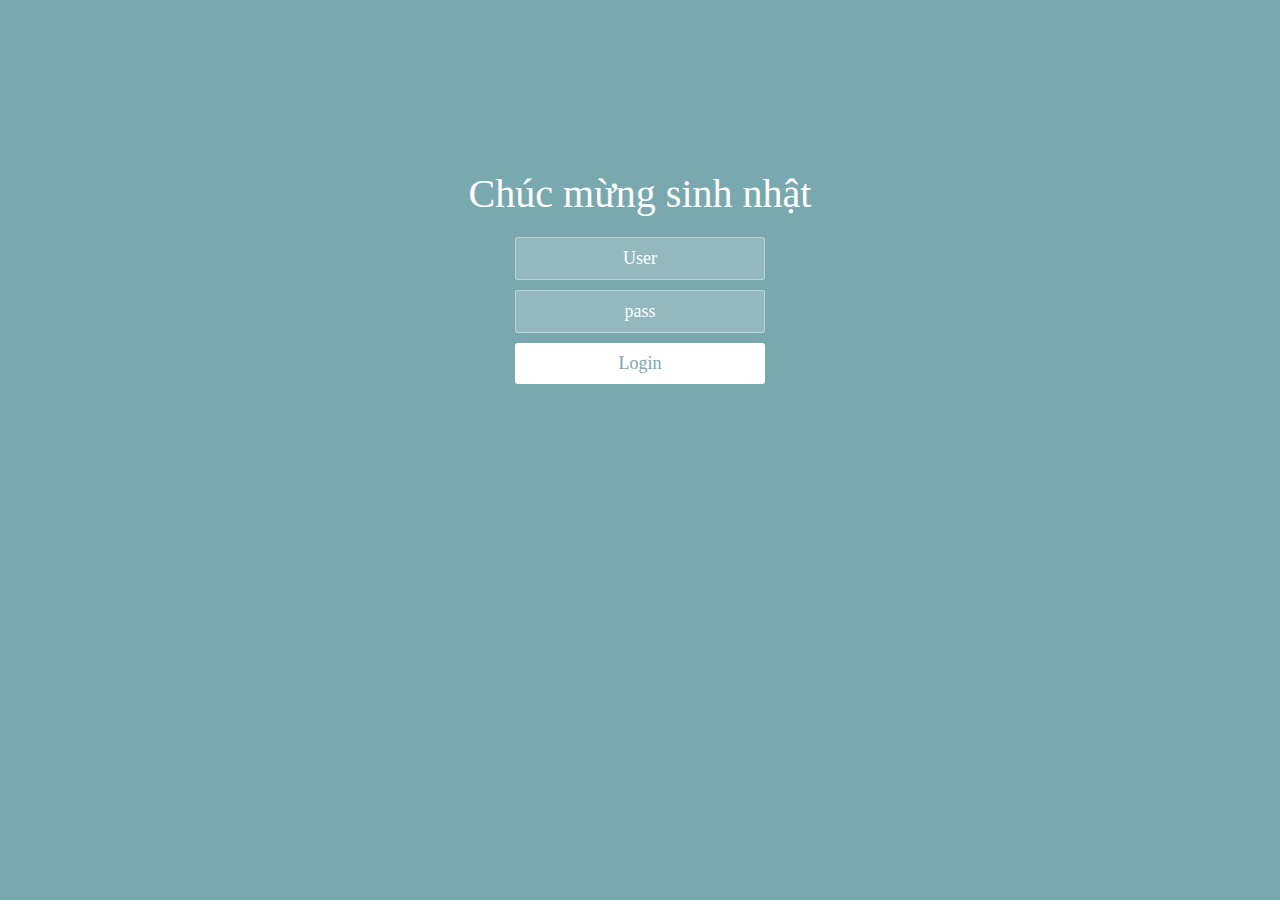
<file: index.html>
<!doctype html>
<html lang="zh">
<head>
<meta charset="UTF-8">
<meta http-equiv="X-UA-Compatible" content="IE=edge,chrome=1"> 
<meta name="viewport" content="width=device-width, initial-scale=1.0">
<title>Happy Birthday</title>
<link rel="stylesheet" type="text/css" href="css/styles.css">
</head>

<style>
.iframepage{  
-webkit-overflow-scrolling:touch;
overflow-x:scroll; 
overflow-y:hidden;
}
::-webkit-scrollbar {
width: 0px;
}

.scroll-el{
 overflow:auto;
}

</style>
<body>
<iframe src="./html/login.html" id="iframepage" scrolling="no" onload="changeFrameHeight()" frameborder="0" style="width:100%" marginwidth="0" marginheight="0"></iframe>
<script src="js/jquery-2.1.1.min.js" type="text/javascript"></script>
<script src="js/jquery-1.8.4.min.js" type="text/javascript"></script>
</body>
</html>
</file>
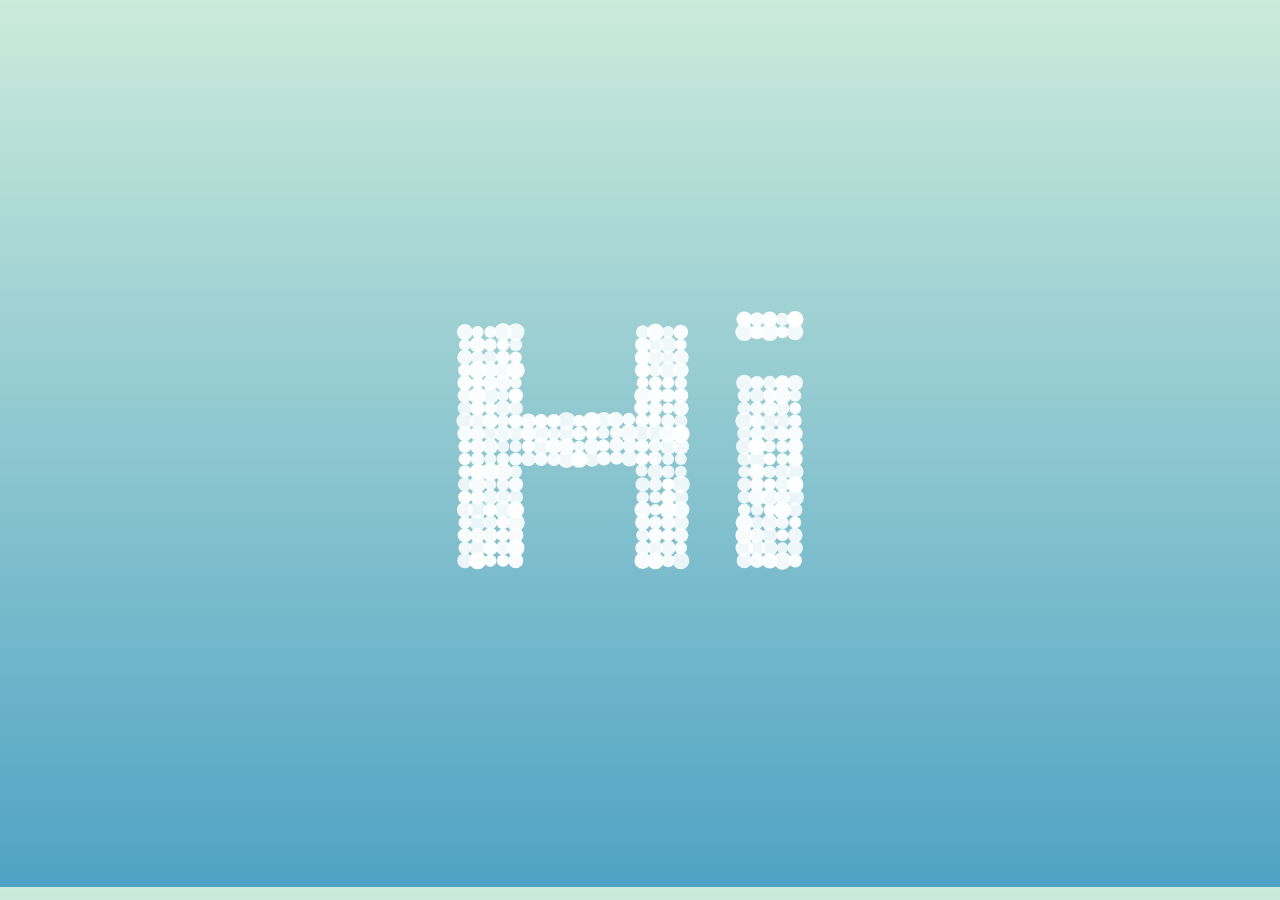
<file: html/index1.html>
<!DOCTYPE html>
<html>

<head>

  <meta charset="UTF-8">

  <title></title>

  <link rel="stylesheet" href="../css/normalizel.css">

  <link rel="stylesheet" href="../css/stylel.css" media="screen" type="text/css" />

</head>

<body>
<canvas class="canvas"></canvas>

<div class="help">?</div> 

<div class="ui">
  <input class="ui-input" type="text" />
  <span class="ui-return">↵</span>
</div>

<div class="overlay">
  <div class="tabs">
    <div class="tabs-labels"><span class="tabs-label">Commands</span><span class="tabs-label">Info</span><span class="tabs-label">Share</span></div>

    <div class="tabs-panels">
      <ul class="tabs-panel commands">
        <li class="commands-item"><span class="commands-item-title">Text</span><span class="commands-item-info" data-demo="Hello :)">Type anything</span><span class="commands-item-action">Demo</span></li>
        <li class="commands-item"><span class="commands-item-title">Countdown</span><span class="commands-item-info" data-demo="#countdown 10">#countdown<span class="commands-item-mode">number</span></span><span class="commands-item-action">Demo</span></li>
        <li class="commands-item"><span class="commands-item-title">Time</span><span class="commands-item-info" data-demo="#time">#time</span><span class="commands-item-action">Demo</span></li>
        <li class="commands-item"><span class="commands-item-title">Rectangle</span><span class="commands-item-info" data-demo="#rectangle 30x15">#rectangle<span class="commands-item-mode">width x height</span></span><span class="commands-item-action">Demo</span></li>
        <li class="commands-item"><span class="commands-item-title">Circle</span><span class="commands-item-info" data-demo="#circle 25">#circle<span class="commands-item-mode">diameter</span></span><span class="commands-item-action">Demo</span></li>

        <li class="commands-item commands-item--gap"><span class="commands-item-title">Animate</span><span class="commands-item-info" data-demo="The time is|#time|#countdown 3|#icon thumbs-up"><span class="commands-item-mode">command1</span>&nbsp;|<span class="commands-item-mode">command2</span></span><span class="commands-item-action">Demo</span></li>
      </ul>
    </div>
  </div>
</div>

  <script src="../js/indexl.js"></script>

</body>

</html>
</file>
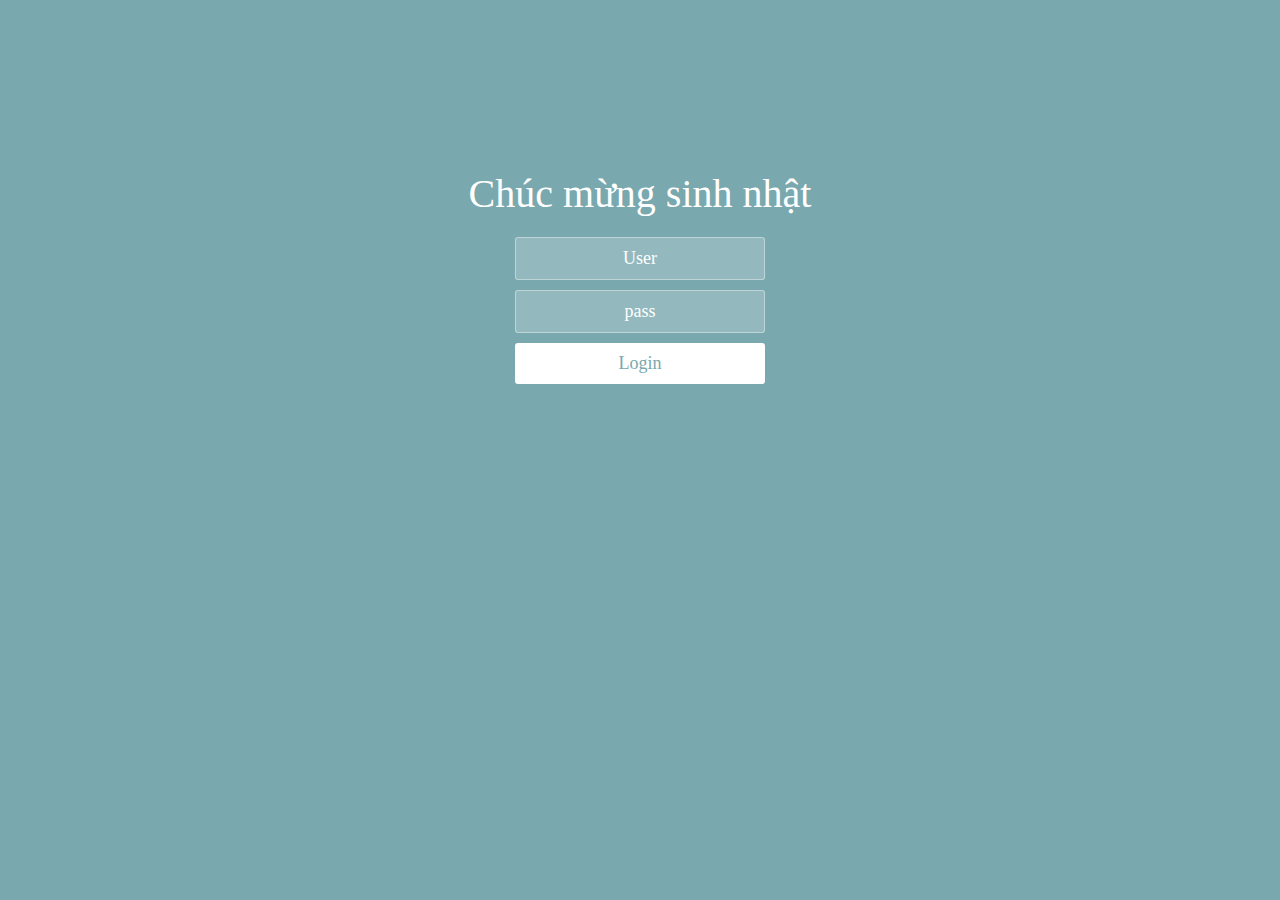
<file: html/login.html>
<!doctype html>
<html lang="zh">
<head>
<meta charset="UTF-8">
<meta http-equiv="X-UA-Compatible" content="IE=edge,chrome=1"> 
<meta name="viewport" content="width=device-width, initial-scale=1.0">
<title>Happy Birthday</title>
<link rel="stylesheet" type="text/css" href="../css/styles.css">
</head>
<body>
<div class="htmleaf-container">
	<div class="wrapper">
		<div class="container">
			<h1>Chúc mừng sinh nhật</h1>
			
			<form class="form">
				<input id="userName" name="userName" type="text" placeholder="User">
				<input id="pwd" name="pwd" type="password" placeholder="pass">
				<button type="submit" id="login-button">Login</button>
			</form>
		</div>
		
		<ul class="bg-bubbles">
			  <li><img src="../img/bd.gif" style="width:100%;height:100%"></li>
		      <li><img src="../img/bd.gif" style="width:100%;height:100%"></li>
		      <li><img src="../img/bd.gif" style="width:100%;height:100%"></li>
		      <li><img src="../img/bd.gif" style="width:100%;height:100%"></li>
		      <li><img src="../img/bd.gif" style="width:100%;height:100%"></li>
		      <li><img src="../img/bd.gif" style="width:100%;height:100%"></li>
		      <li><img src="../img/bd.gif" style="width:100%;height:100%"></li>
		      <li><img src="../img/bd.gif" style="width:100%;height:100%"></li>
		      <li><img src="../img/bd.gif" style="width:100%;height:100%"></li>
		      <li><img src="../img/bd.gif" style="width:100%;height:100%"></li>
		</ul>
	</div>
</div>

<script src="../js/jquery-2.1.1.min.js" type="text/javascript"></script>
<script src="../js/jquery-1.8.4.min.js" type="text/javascript"></script>

</body>
</html>
</file>
<file: css/styles.css>
* {
  box-sizing: border-box;
  margin: 0;
  padding: 0;
  font-weight: 300;
}
body {
  font-family:"segoe ui light";
  color: white;
  font-weight: 300;
}
body ::-webkit-input-placeholder {
  /* WebKit browsers */
  font-family:"segoe ui light";
  color: white;
  font-weight: 300;
}
body :-moz-placeholder {
  /* Mozilla Firefox 4 to 18 */
  font-family:"segoe ui light";
  color: white;
  opacity: 1;
  font-weight: 300;
}
body ::-moz-placeholder {
  /* Mozilla Firefox 19+ */
  font-family:"segoe ui light";
  color: white;
  opacity: 1;
  font-weight: 300;
}
body :-ms-input-placeholder {
  /* Internet Explorer 10+ */
  font-family:"segoe ui light";
  color: white;
  font-weight: 300;
}
.wrapper {
  background: #79a8ae;
  background: -webkit-linear-gradient(top left, #79a8ae 0%, #79a8ae 100%);
  background: linear-gradient(to bottom right, #79a8ae 0%, #79a8ae 100%);
  background-color:rgba(255,255,255,0.9);
  position: absolute;
  top:0;
  left: 0;
  width: 100%;
  height: 100%;
  overflow: hidden;

}

.wrapper.form-success .container h1 {
  -webkit-transform: translateY(85px);
      -ms-transform: translateY(85px);
          transform: translateY(85px);
}
.container {
  max-width: 600px;
  margin: 0 auto;
  margin-top: 7%;
  padding: 80px 0;
  height: 400px;
  text-align: center;
}
.container h1 {
  font-size: 40px;
  -webkit-transition-duration: 1s;
          transition-duration: 1s;
  -webkit-transition-timing-function: ease-in-put;
          transition-timing-function: ease-in-put;
  font-weight: 200;
}
form {
  padding: 20px 0;
  position: relative;
  z-index: 2;
}
form input {
  -webkit-appearance: none;
     -moz-appearance: none;
          appearance: none;
  outline: 0;
  border: 1px solid rgba(255, 255, 255, 0.4);
  background-color: rgba(255, 255, 255, 0.2);
  width: 250px;
  border-radius: 3px;
  padding: 10px 15px;
  margin: 0 auto 10px auto;
  display: block;
  text-align: center;
  font-family: "segoe ui light";
  font-size: 18px;
  color: white;
  -webkit-transition-duration: 0.25s;
          transition-duration: 0.25s;
  font-weight: 300;
}
form input:hover {
  background-color: rgba(255, 255, 255, 0.4);
}
form input:focus {
  background-color: white;
  width: 300px;
  color: #79A8AE;
}
form button {
  -webkit-appearance: none;
     -moz-appearance: none;
          appearance: none;
  outline: 0;
  background-color: white;
  font-family: "segoe ui light";
  border: 0;
  padding: 10px 15px;
  color: #79A8AE;
  border-radius: 3px;
  width: 250px;
  cursor: pointer;
  font-size: 18px;
  -webkit-transition-duration: 0.25s;
          transition-duration: 0.25s;
}
form button:hover {
  background-color: #f5f7f9;
}
.bg-bubbles {
  position: absolute;
  top: 0;
  left: 0;
  width: 100%;
  height: 100%;
  z-index: 1;
}
.bg-bubbles li {
  position: absolute;
  list-style: none;
  display: block;
  width: 40px;
  height: 40px;
  background-color: rgba(255, 255, 255, 0.15);
  bottom: -160px;
  -webkit-animation: square 30s infinite;
  animation: square 30s infinite;
  -webkit-transition-timing-function: linear;
  transition-timing-function: linear;
}
.bg-bubbles li:nth-child(1) {
  left: 10%;
}
.bg-bubbles li:nth-child(2) {
  left: 20%;
  width: 80px;
  height: 80px;
  -webkit-animation-delay: 2s;
          animation-delay: 2s;
  -webkit-animation-duration: 17s;
          animation-duration: 17s;
}
.bg-bubbles li:nth-child(3) {
  left: 25%;
  -webkit-animation-delay: 4s;
          animation-delay: 4s;
}
.bg-bubbles li:nth-child(4) {
  left: 40%;
  width: 60px;
  height: 60px;
  -webkit-animation-duration: 22s;
          animation-duration: 22s;
  background-color: rgba(255, 255, 255, 0.25);
}
.bg-bubbles li:nth-child(5) {
  left: 70%;
}
.bg-bubbles li:nth-child(6) {
  left: 80%;
  width: 120px;
  height: 120px;
  -webkit-animation-delay: 3s;
          animation-delay: 3s;
  background-color: rgba(255, 255, 255, 0.2);
}
.bg-bubbles li:nth-child(7) {
  left: 32%;
  width: 160px;
  height: 160px;
  -webkit-animation-delay: 7s;
          animation-delay: 7s;
}
.bg-bubbles li:nth-child(8) {
  left: 55%;
  width: 20px;
  height: 20px;
  -webkit-animation-delay: 15s;
          animation-delay: 15s;
  -webkit-animation-duration: 40s;
          animation-duration: 40s;
}
.bg-bubbles li:nth-child(9) {
  left: 25%;
  width: 10px;
  height: 10px;
  -webkit-animation-delay: 2s;
          animation-delay: 2s;
  -webkit-animation-duration: 40s;
          animation-duration: 40s;
  background-color: rgba(255, 255, 255, 0.3);
}
.bg-bubbles li:nth-child(10) {
  left: 90%;
  width: 160px;
  height: 160px;
  -webkit-animation-delay: 11s;
          animation-delay: 11s;
}
@-webkit-keyframes square {
  0% {
    -webkit-transform: translateY(0);
            transform: translateY(0);
  }
  100% {
    -webkit-transform: translateY(-900px) rotate(600deg);
            transform: translateY(-900px) rotate(600deg);
  }
}
@keyframes square {
  0% {
    -webkit-transform: translateY(0);
            transform: translateY(0);
  }
  100% {
    -webkit-transform: translateY(-900px) rotate(600deg);
            transform: translateY(-900px) rotate(600deg);
  }
}
</file>
<file: css/stylel.css>
body {
  font-family: "segoe ui light";
  background: #79a8ae;
  color: #666;
  font-size: 16px;
  line-height: 1.5em;
}

h1 {
  color: #111;
  margin: 0 0 12px 0;
  font-size: 24px;
  line-height: 1.5em;
}

p {
  margin: 0 0 10x 0;
}

a {
  color: #888;
  text-decoration: none;
  border-bottom: 1px solid #ccc;
}

a:hover {
  border-bottom-color: #888;
}

body,
.overlay {
  -webkit-perspective: 1000;
  -webkit-perspective-origin-y: 25%;
}

.body--ready {
  /* Ideas
  background: -webkit-linear-gradient(top, #e2b986 -10%, #241c35 140%);
  background: -webkit-linear-gradient(top, #c97369 -40%, #241c35 130%);
  background: -webkit-linear-gradient(top, #fac4c4 -10%, #606386 140%);
  background: -webkit-linear-gradient(top, #519ab0 0%, #414A6D 110%);
  background: -webkit-linear-gradient(top, rgb(129, 0, 170) 0%, rgb(43, 4, 114) 110%);
  background: -webkit-linear-gradient(top, rgb(163, 235, 189) 0%, rgb(16, 93, 145) 110%);
  background: -webkit-linear-gradient(top, rgb(165, 103, 189) 0%, rgb(75, 233, 214) 120%);
  */

  background: -webkit-linear-gradient(top, rgb(203, 235, 219) 0%, rgb(55, 148, 192) 120%);
  background: -moz-linear-gradient(top, rgb(203, 235, 219) 0%, rgb(55, 148, 192) 120%);
  background: -o-linear-gradient(top, rgb(203, 235, 219) 0%, rgb(55, 148, 192) 120%);
  background: -ms-linear-gradient(top, rgb(203, 235, 219) 0%, rgb(55, 148, 192) 120%);
  background: linear-gradient(top, rgb(203, 235, 219) 0%, rgb(55, 148, 192) 120%);*/
}

.body--ready .overlay {
  -webkit-transition: -webkit-transform 0.7s cubic-bezier(0.694, 0.0482, 0.335, 1),
                      opacity 0.7s cubic-bezier(0.694, 0.0482, 0.335, 1);
  -moz-transition: -moz-transform 0.7s cubic-bezier(0.694, 0.0482, 0.335, 1),
                      opacity 0.7s cubic-bezier(0.694, 0.0482, 0.335, 1);
  -ms-transition: -ms-transform 0.7s cubic-bezier(0.694, 0.0482, 0.335, 1),
                      opacity 0.7s cubic-bezier(0.694, 0.0482, 0.335, 1);
  -o-transition: -o-transform 0.7s cubic-bezier(0.694, 0.0482, 0.335, 1),
                      opacity 0.7s cubic-bezier(0.694, 0.0482, 0.335, 1);
  transition: transform 0.7s cubic-bezier(0.694, 0.0482, 0.335, 1),
                      opacity 0.7s cubic-bezier(0.694, 0.0482, 0.335, 1);
}


.ui {
  position: absolute;
  left: 50%;
  bottom: 5%;
  width: 300px;
  margin-left: -150px;
}

.ui-input {
  display: none;
  width: 100%;
  height: 50px;
  background: none;
  font-size: 24px;
  font-weight: bold;
  color: #fff;
  text-align: center;
  border: none;
  border-bottom: 2px solid white;
}

.ui-input:focus {
  outline: none;
  border: none;
  border-bottom: 2px solid white;
}

.ui-return {
  display: none;
  position: absolute;
  top: 20px;
  right: 0;
  padding: 3px 2px 0 2px;
  font-size: 10px;
  line-height: 10px;
  color: #fff;
  border: 1px solid #fff;
}

.ui--enter .ui-return {
  display: block;
}

.ui--wide {
  width: 76%;
  margin-left: 12%;
  left: 0;
}

.ui--wide .ui-return {
  right: -20px;
}

.help {
  display: none;
  position: absolute;
  top: 40px;
  right: 40px;
  width: 25px;
  height: 25px;
  text-align: center;
  font-size: 13px;
  line-height: 27px;
  font-weight: bold;
  cursor: pointer;
  background: #fff;
  color: #79a8ae;
  opacity: .9;

  -webkit-transition: opacity 0.1s cubic-bezier(0.694, 0.0482, 0.335, 1);
  -moz-transition: opacity 0.1s cubic-bezier(0.694, 0.0482, 0.335, 1);
  -ms-transition: opacity 0.1s cubic-bezier(0.694, 0.0482, 0.335, 1);
  -o-transition: opacity 0.1s cubic-bezier(0.694, 0.0482, 0.335, 1);
  transition: opacity 0.1s cubic-bezier(0.694, 0.0482, 0.335, 1);
}

.help:hover {
  opacity: 1;
}

.overlay {
  position: absolute;
  top: 50%;
  left: 50%;
  width: 550px;
  height: 490px;
  margin: -260px 0 0 -275px;
  opacity: 0;

  -webkit-transform: rotateY(90deg);
  -moz-transform: rotateY(90deg);
  -ms-transform: rotateY(90deg);
  -o-transform: rotateY(90deg);
  transform: rotateY(90deg);
}

.overlay--visible {
  opacity: 1;

  -webkit-transform: rotateY(0);
  -moz-transform: rotateY(0);
  -ms-transform: rotateY(0);
  -o-transform: rotateY(0);
  transform: rotateY(0);
}

.ui-share,
.ui-details {
  opacity: .9;
  background: #fff;
  z-index: 2;
}

.ui-details-content,
.ui-share-content {
  padding: 100px 50px;
}

.commands {
  margin: 0;
  padding: 0;
  list-style: none;
  cursor: pointer;
}

.commands-item {
  font-size: 12px;
  line-height: 22px;
  font-weight: bold;
  text-transform: uppercase;
  letter-spacing: 1px;
  padding: 20px;
  background: #fff;
  margin-top: 1px;
  color: #333;
  opacity: .9;

  -webkit-transition: -webkit-transform 0.7s cubic-bezier(0.694, 0.0482, 0.335, 1),
                      opacity 0.1s cubic-bezier(0.694, 0.0482, 0.335, 1);
  -moz-transition: -moz-transform 0.1s cubic-bezier(0.694, 0.0482, 0.335, 1),
                      opacity 0.1s cubic-bezier(0.694, 0.0482, 0.335, 1);
  -ms-transition: -ms-transform 0.1s cubic-bezier(0.694, 0.0482, 0.335, 1),
                      opacity 0.1s cubic-bezier(0.694, 0.0482, 0.335, 1);
  -o-transition: -o-transform 0.1s cubic-bezier(0.694, 0.0482, 0.335, 1),
                      opacity 0.1s cubic-bezier(0.694, 0.0482, 0.335, 1);
  transition: transform 0.1s cubic-bezier(0.694, 0.0482, 0.335, 1),
                      opacity 0.1s cubic-bezier(0.694, 0.0482, 0.335, 1);
}

.commands-item--gap {
  margin-top: 9px;
}

.commands-item:hover {
  opacity: 1;
}

.commands-item:hover .commands-item-action {
  background: #333;
}

.commands-item a {
  display: inline-block;
}

.commands-item-mode {
  display: inline-block;
  margin-left: 3px;
  font-style: italic;
  color: #ccc;
}

.commands-item-title {
  display: inline-block;
  width: 150px;
}

.commands-item-info {
  display: inline-block;
  width: 300px;
  font-size: 14px;
  text-transform: none;
  letter-spacing: 0;
  font-weight: normal;
  color: #aaa;
}

.commands-item-action {
  display: inline-block;
  float: right;
  margin-top: 3px;
  text-transform: uppercase;
  font-size: 10px;
  line-height: 10px;
  color: #fff;
  background: #90c9d1;
  padding: 5px 10px 4px 10px;
  border-radius: 3px;
}

.commands-item:first-child {
  margin-top: 0;
}

.twitter-share {
  position: absolute;
  top: 4px;
  right: 20px;
}


.tabs-labels {
  margin-bottom: 9px;
}

.tabs-label {
  display: inline-block;
  background: #fff;
  padding: 10px 20px;
  font-size: 12px;
  line-height: 22px;
  font-weight: bold;
  text-transform: uppercase;
  letter-spacing: 1px;
  color: #333;
  opacity: .5;
  cursor: pointer;
  margin-right: 2px;

  -webkit-transition: opacity 0.1s cubic-bezier(0.694, 0.0482, 0.335, 1);
  -moz-transition: opacity 0.1s cubic-bezier(0.694, 0.0482, 0.335, 1);
  -ms-transition: opacity 0.1s cubic-bezier(0.694, 0.0482, 0.335, 1);
  -o-transition: opacity 0.1s cubic-bezier(0.694, 0.0482, 0.335, 1);
  transition: opacity 0.1s cubic-bezier(0.694, 0.0482, 0.335, 1);
}

.tabs-label:hover {
  opacity: .9;
}

.tabs-label--active {
  opacity: .9;
}

.tabs-panel {
  display: none;
}

.tabs-panel--active {
  display: block;
}

.tab-panel {
  position: absolute;
  top: 0;
  left: 0;
  width: 100%;
}

.touch .ui-input {
  display: none;
}
</file>
<file: css/normalizel.css>
html{font-family:sans-serif;-ms-text-size-adjust:100%;-webkit-text-size-adjust:100%}body{margin:0}article,aside,details,figcaption,figure,footer,header,hgroup,main,nav,section,summary{display:block}audio,canvas,progress,video{display:inline-block;vertical-align:baseline}audio:not([controls]){display:none;height:0}[hidden],template{display:none}a{background:transparent}a:active,a:hover{outline:0}abbr[title]{border-bottom:1px dotted}b,strong{font-weight:bold}dfn{font-style:italic}h1{font-size:2em;margin:0.67em 0}mark{background:#ff0;color:#000}small{font-size:80%}sub,sup{font-size:75%;line-height:0;position:relative;vertical-align:baseline}sup{top:-0.5em}sub{bottom:-0.25em}img{border:0}svg:not(:root){overflow:hidden}figure{margin:1em 40px}hr{-moz-box-sizing:content-box;box-sizing:content-box;height:0}pre{overflow:auto}code,kbd,pre,samp{font-family:monospace, monospace;font-size:1em}button,input,optgroup,select,textarea{color:inherit;font:inherit;margin:0}button{overflow:visible}button,select{text-transform:none}button,html input[type="button"],input[type="reset"],input[type="submit"]{-webkit-appearance:button;cursor:pointer}button[disabled],html input[disabled]{cursor:default}button::-moz-focus-inner,input::-moz-focus-inner{border:0;padding:0}input{line-height:normal}input[type="checkbox"],input[type="radio"]{-moz-box-sizing:border-box;box-sizing:border-box;padding:0}input[type="number"]::-webkit-inner-spin-button,input[type="number"]::-webkit-outer-spin-button{height:auto}input[type="search"]{-webkit-appearance:textfield;-moz-box-sizing:content-box;box-sizing:content-box}input[type="search"]::-webkit-search-cancel-button,input[type="search"]::-webkit-search-decoration{-webkit-appearance:none}fieldset{border:1px solid #c0c0c0;margin:0 2px;padding:0.35em 0.625em 0.75em}legend{border:0;padding:0}textarea{overflow:auto}optgroup{font-weight:bold}table{border-collapse:collapse;border-spacing:0}td,th{padding:0}
</file>
